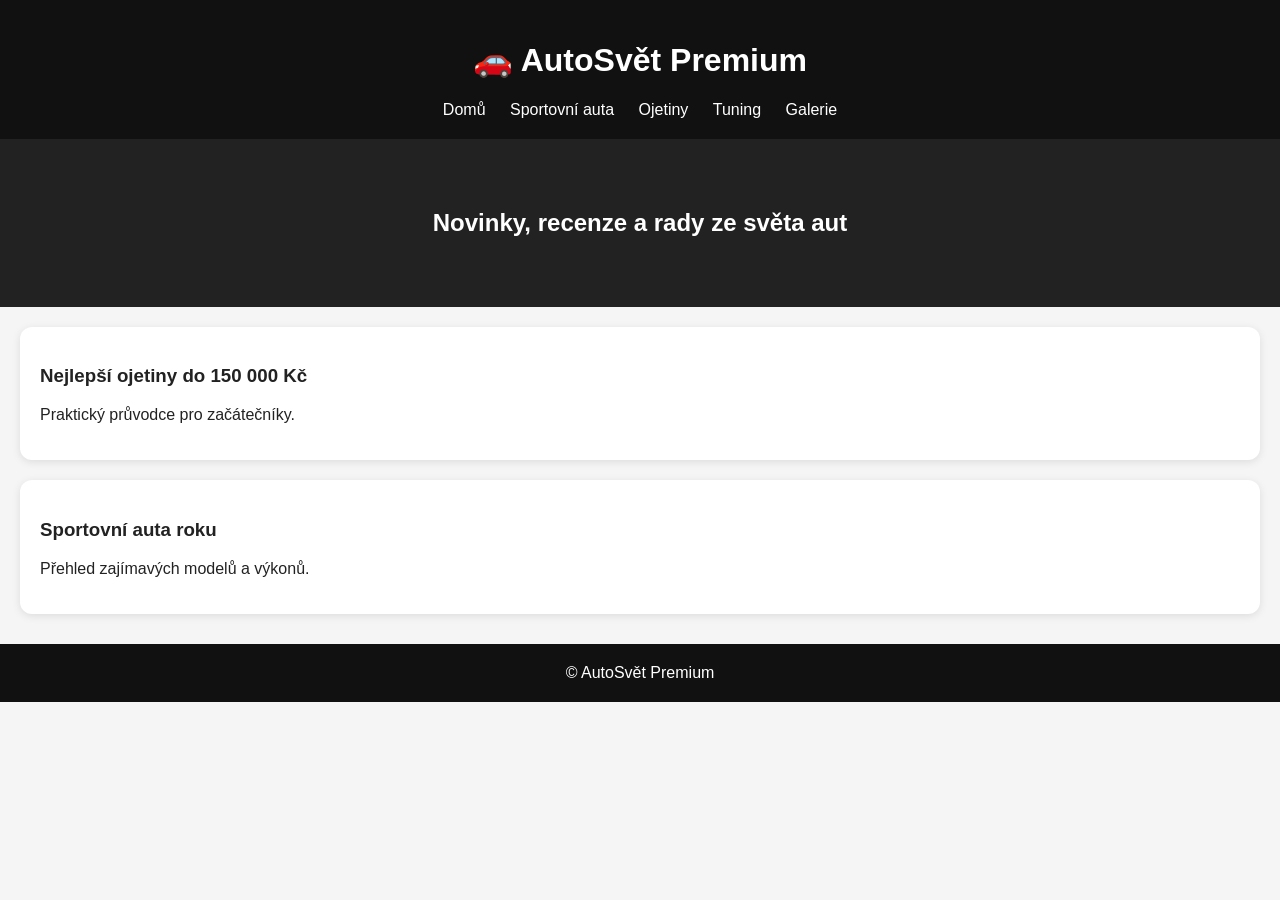
<file: index.html>
<!DOCTYPE html><html><head><meta charset='utf-8'><title>AutoSvět Premium</title><link rel='stylesheet' href='style.css'></head>
<body><header><h1>🚗 AutoSvět Premium</h1><nav>
<a href='index.html'>Domů</a>
<a href='sportovni.html'>Sportovní auta</a>
<a href='ojetiny.html'>Ojetiny</a>
<a href='tuning.html'>Tuning</a>
<a href='galerie.html'>Galerie</a></nav></header>
<div class='hero'><h2>Novinky, recenze a rady ze světa aut</h2></div>
<div class='card'><h3>Nejlepší ojetiny do 150 000 Kč</h3><p>Praktický průvodce pro začátečníky.</p></div>
<div class='card'><h3>Sportovní auta roku</h3><p>Přehled zajímavých modelů a výkonů.</p></div>
<footer>© AutoSvět Premium</footer></body></html>
</file>
<file: style.css>
body{font-family:Arial,sans-serif;margin:0;background:#f5f5f5;color:#222}
header{background:#111;color:#fff;padding:20px;text-align:center}
nav a{color:#fff;text-decoration:none;margin:0 10px}
.hero{background:#222;color:#fff;padding:50px;text-align:center}
.card{background:#fff;margin:20px;padding:20px;border-radius:12px;box-shadow:0 2px 8px rgba(0,0,0,.1)}
footer{background:#111;color:#fff;padding:20px;text-align:center;margin-top:30px}
img{max-width:100%;border-radius:10px}
</file>
